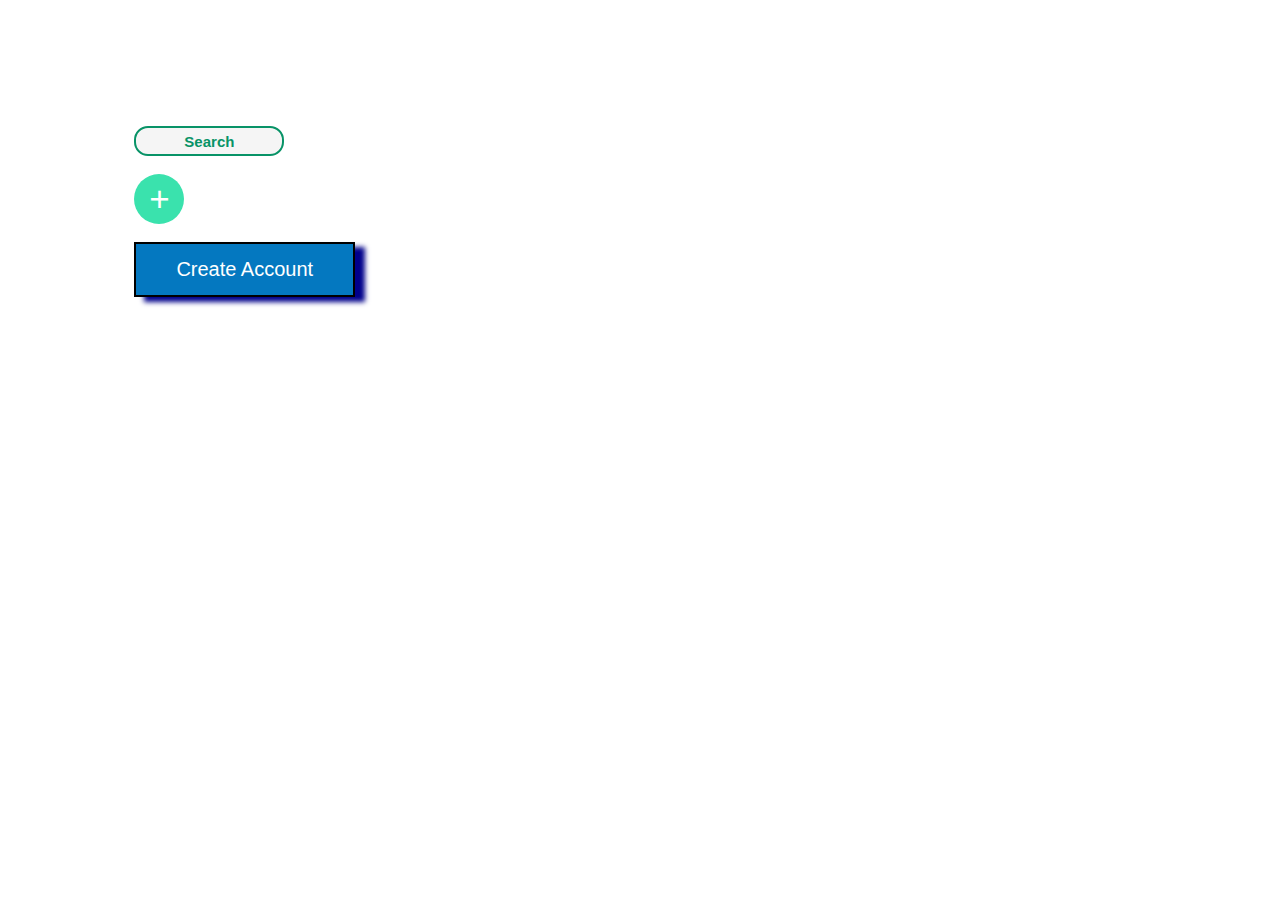
<file: Button Up/index.html>
<!DOCTYPE html>

<html lang="en">

<head>
    <meta charset="UTF-8">
    <meta http-equiv="X-UA-Compatible" content="IE=edge">
    <meta name="viewport" content="width=device-width, initial-scale=1.0">
    <title>Document</title>
    <link rel="stylesheet" href="stylebutton.css">

</head>

<body>

    <div>
        <button id="button1">Search</button>
        <br><br>


        <button id="button2">+</button>
        <br><br>

        <button id="button3">Create Account</button>
        <br><br>
    </div>


</body>
</html>
</file>
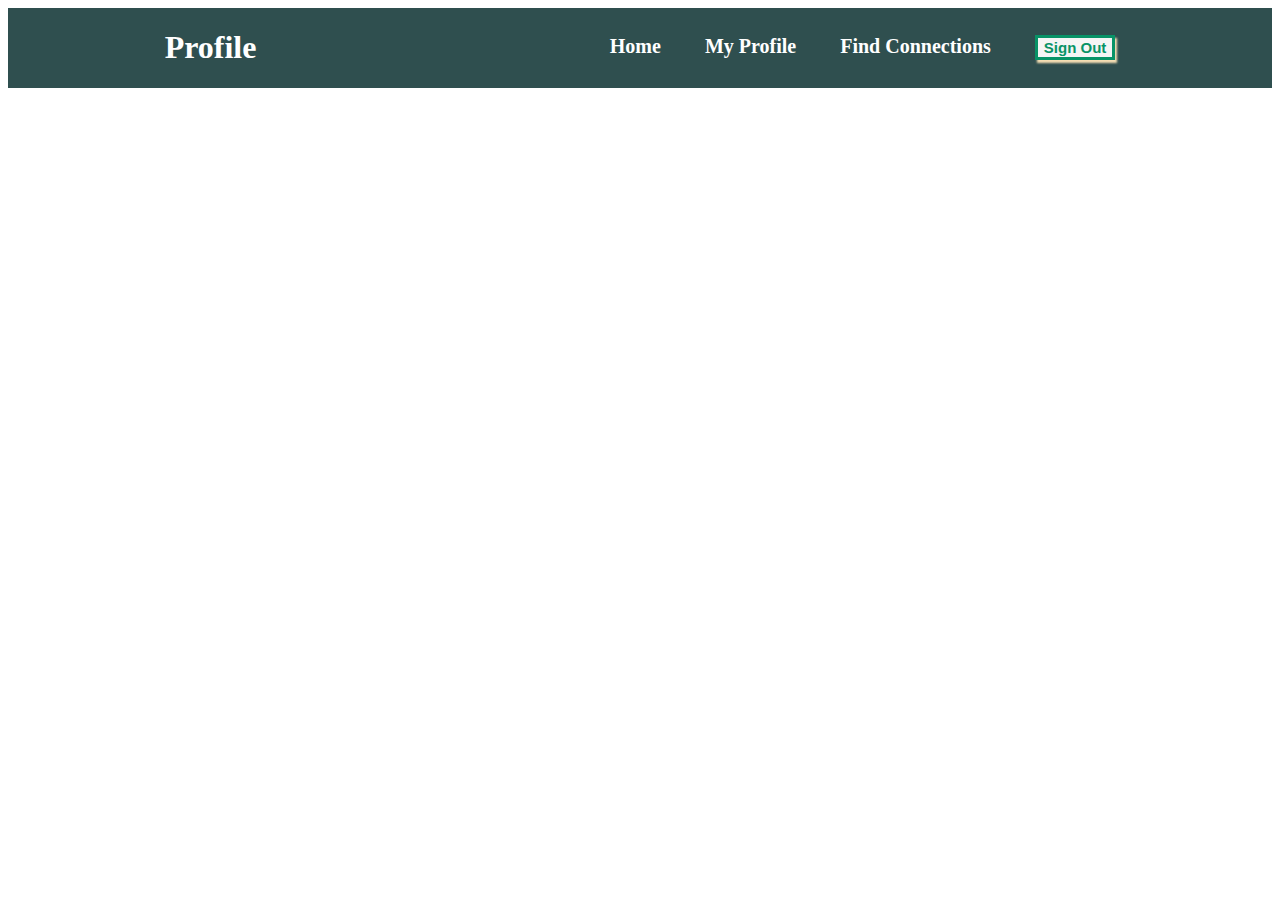
<file: Flex Navbar/index.html>
<!DOCTYPE html>
<html lang="en">

<head>
    <meta charset="UTF-8">
    <meta http-equiv="X-UA-Compatible" content="IE=edge">
    <meta name="viewport" content="width=device-width, initial-scale=1.0">
    <title>Flex NavBar</title>
    <link rel="stylesheet" href="style.css">
</head>

<body>

    <div class="nav">
        <h1 class="nav-title">Profile</h1>
        <ul class="nav-links">
            <li><a href="#">Home</a></li>
            <li><a href="#" class="active">My Profile</a></li>
            <li><a href="#">Find Connections</a></li>
            <li><button class="btn">Sign Out</button></li>
        </ul>
    </div>

</body>

</html>
</file>
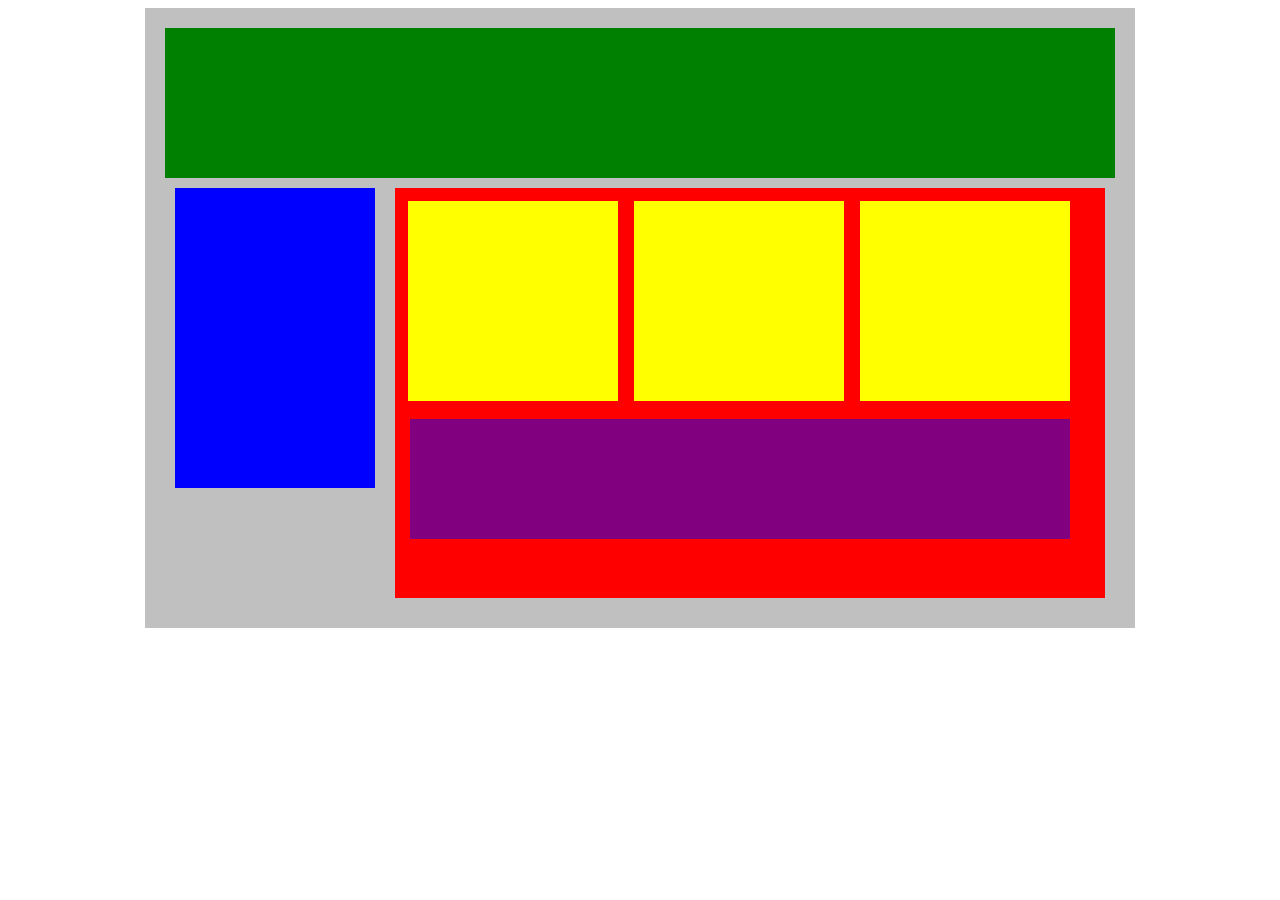
<file: Flex our Blocks/index.html>
<!DOCTYPE html>
<html lang="en">
<head>
    <title>Position Practice</title>
    <link rel="stylesheet" type="text/css" href="style.css">
</head>
<body>
    <div class="container">
        <div class="top-nav"></div>
        <div class="row">
            <div class="side-nav"></div>
            <div class="main">
                <div class="row">
                    <div class="sub-content"></div>
                    <div class="sub-content"></div>
                    <div class="sub-content"></div>
                </div>
                <div id="advertisement"></div>
            </div>
        </div>
    </div>
</body>
</html>
</file>
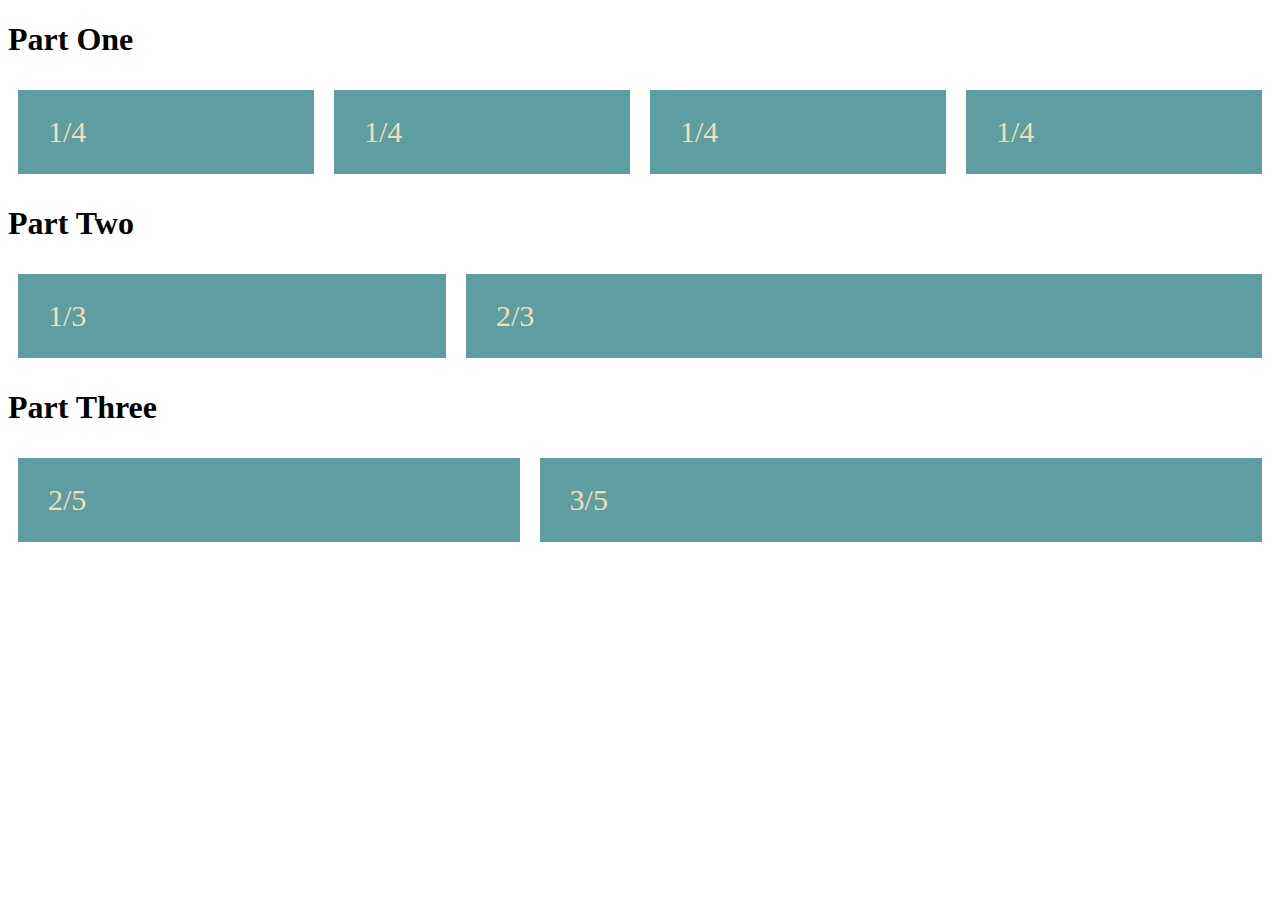
<file: FLEX-ible Columns/index.html>
<!DOCTYPE html>
<html lang="en">

<head>
    <meta charset="UTF-8">
    <meta http-equiv="X-UA-Compatible" content="IE=edge">
    <meta name="viewport" content="width=device-width, initial-scale=1.0">
    <title>Flex-ible columns</title>
    <link rel="stylesheet" href="style.css">
</head>

<body>
    <h1>Part One</h1>
    <div class="row">
        <div class="col">1/4</div>
        <div class="col">1/4</div>
        <div class="col">1/4</div>
        <div class="col">1/4</div>
    </div>
    <h1>Part Two</h1>
    <div class="row">
        <div class="col">1/3</div>
        <div class="col-2">2/3</div>
    </div>
    <h1>Part Three</h1>
    <div class="row">
        <div class="col-2">2/5</div>
        <div class="col-3">3/5</div>
    </div>



</body>

</html>
</file>
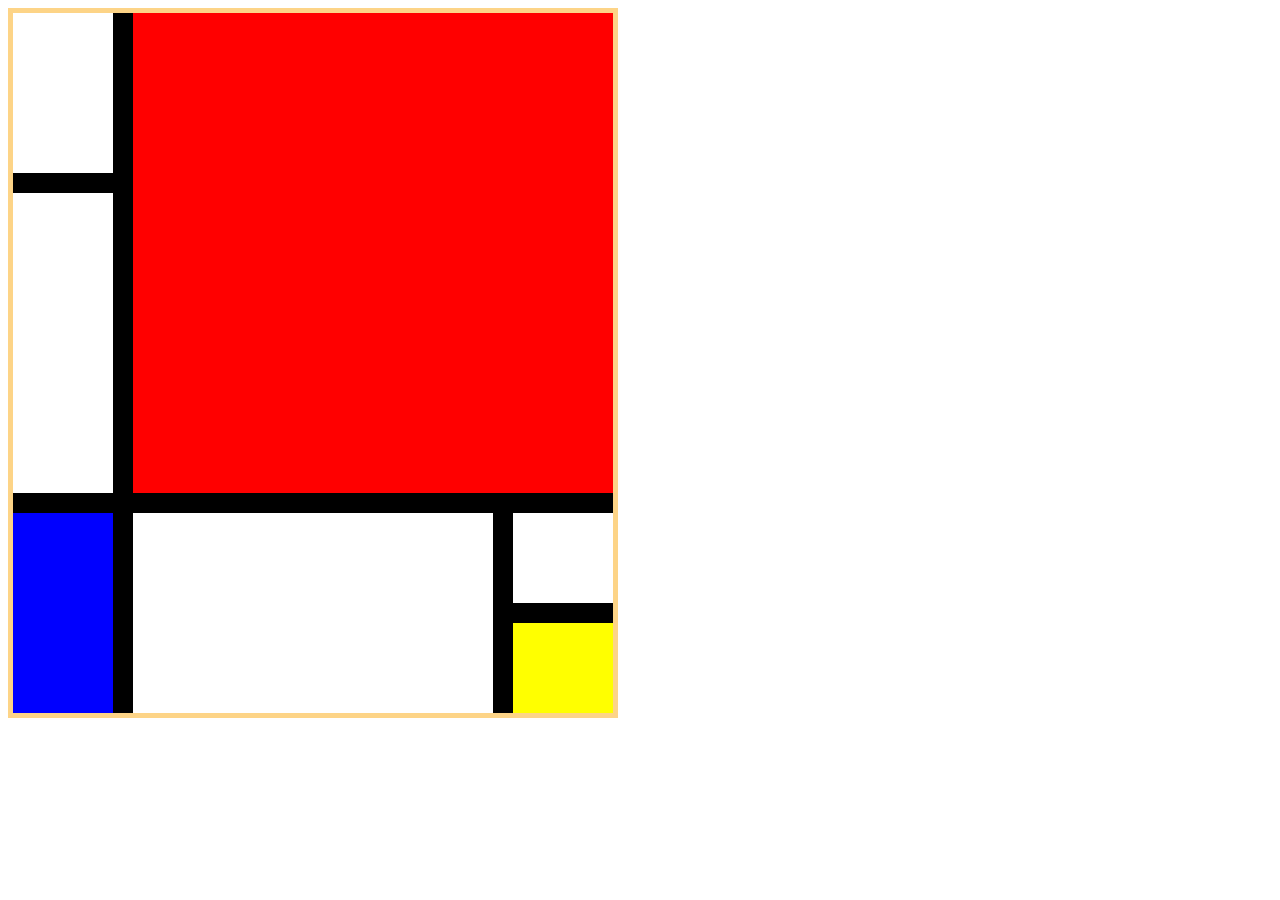
<file: Mondrian/index.html>
<!DOCTYPE html>
<html lang="en">

<head>
    <meta charset="UTF-8">
    <meta http-equiv="X-UA-Compatible" content="IE=edge">
    <meta name="viewport" content="width=device-width, initial-scale=1.0">
    <title>Mondrian</title>
    <link rel="stylesheet" href="style.css">
</head>

<body>
    <div class="container">
        <div class="container2">
            <div class="child1">
                <div class="lefttop"></div>
                <div class="leftdown"></div>
            </div>
            <div class="righttop"></div>
        </div>

        <div class="container3">
            <div class="downleft"></div>
            <div class="downmid"></div>
            <div class="downright">
                <div class="white"></div>
                <div class="yellow"></div>
            </div>
        </div>


    </div>

</body>

</html>
</file>
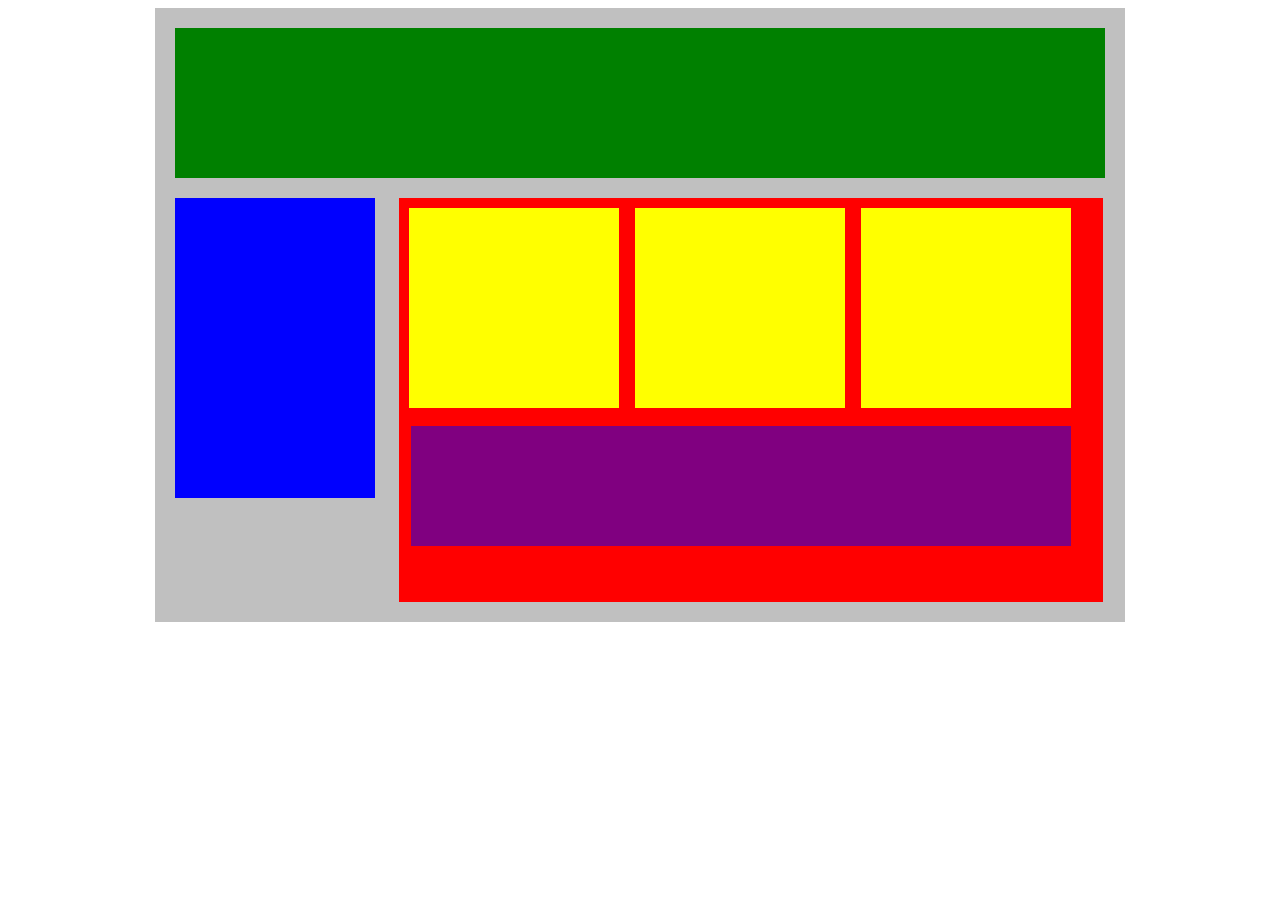
<file: Plotting Our Blocks/index.html>
<!DOCTYPE html>
<html lang="en">

<head>
    <meta charset="UTF-8">
    <meta http-equiv="X-UA-Compatible" content="IE=edge">
    <meta name="viewport" content="width=device-width, initial-scale=1.0">
    <title>Plotting Our Blocks</title>
    <link rel="stylesheet" href="style.css">

</head>

<body>
    <div class="container">
        <div class="top-nav"></div>
        <div class="side-nav"></div>
        <div class="main">
            <div class="sub-content"></div>
            <div class="sub-content"></div>
            <div class="sub-content"></div>
            <div id="advertisement"></div>
        </div>
    </div>

</body>

</html>
</file>
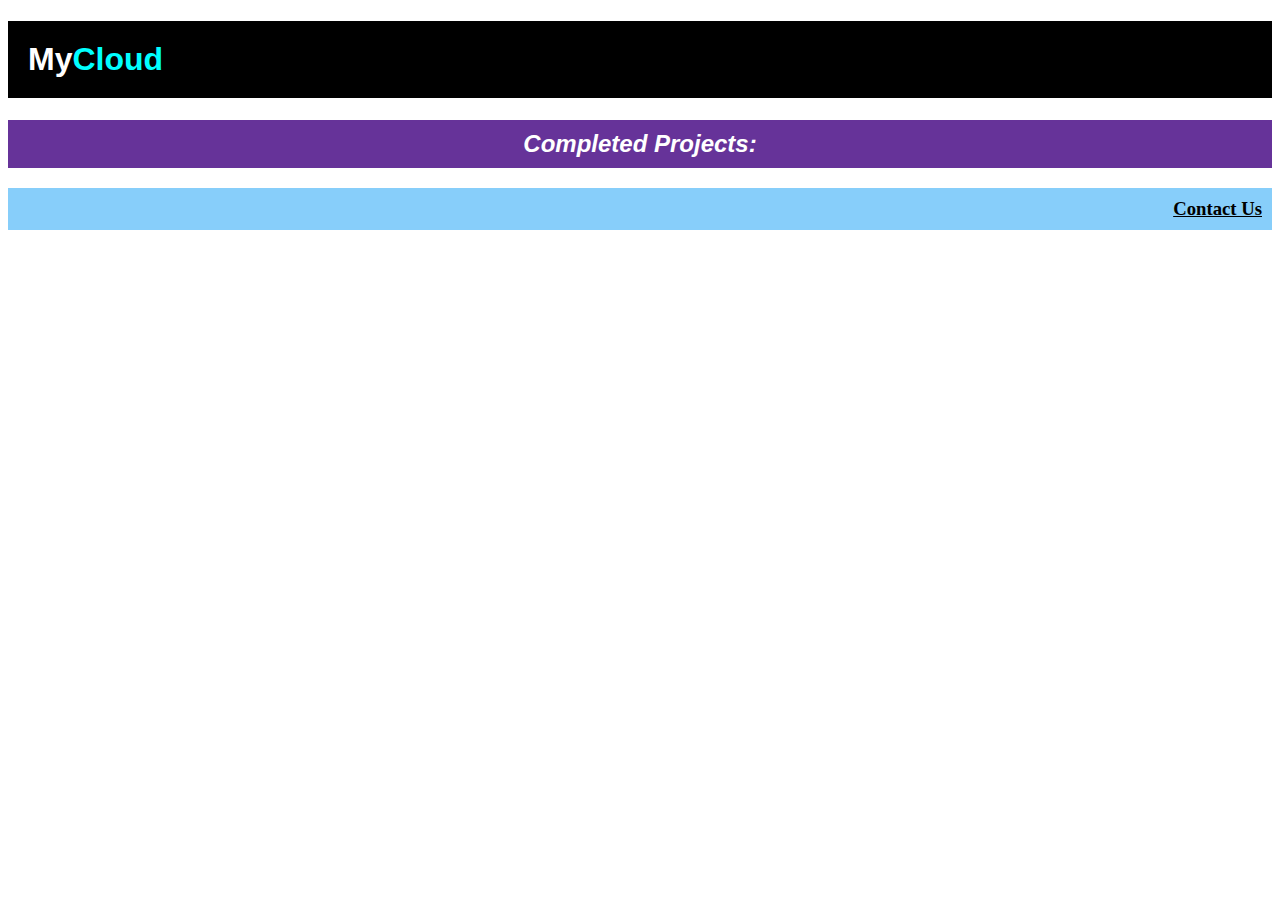
<file: Text Styling/index.html>
<!DOCTYPE html>
<html lang="en">
<head>
    <meta charset="UTF-8">
    <meta http-equiv="X-UA-Compatible" content="IE=edge">
    <meta name="viewport" content="width=device-width, initial-scale=1.0">
    <title>Document</title>
    <link rel="stylesheet" href="styling.css">
</head>

<body>
    <h1>My<span>Cloud</span></h1>
    <h2>Completed Projects:</h2>
    <h3>Contact Us</h3>
</body>
</html>
</file>
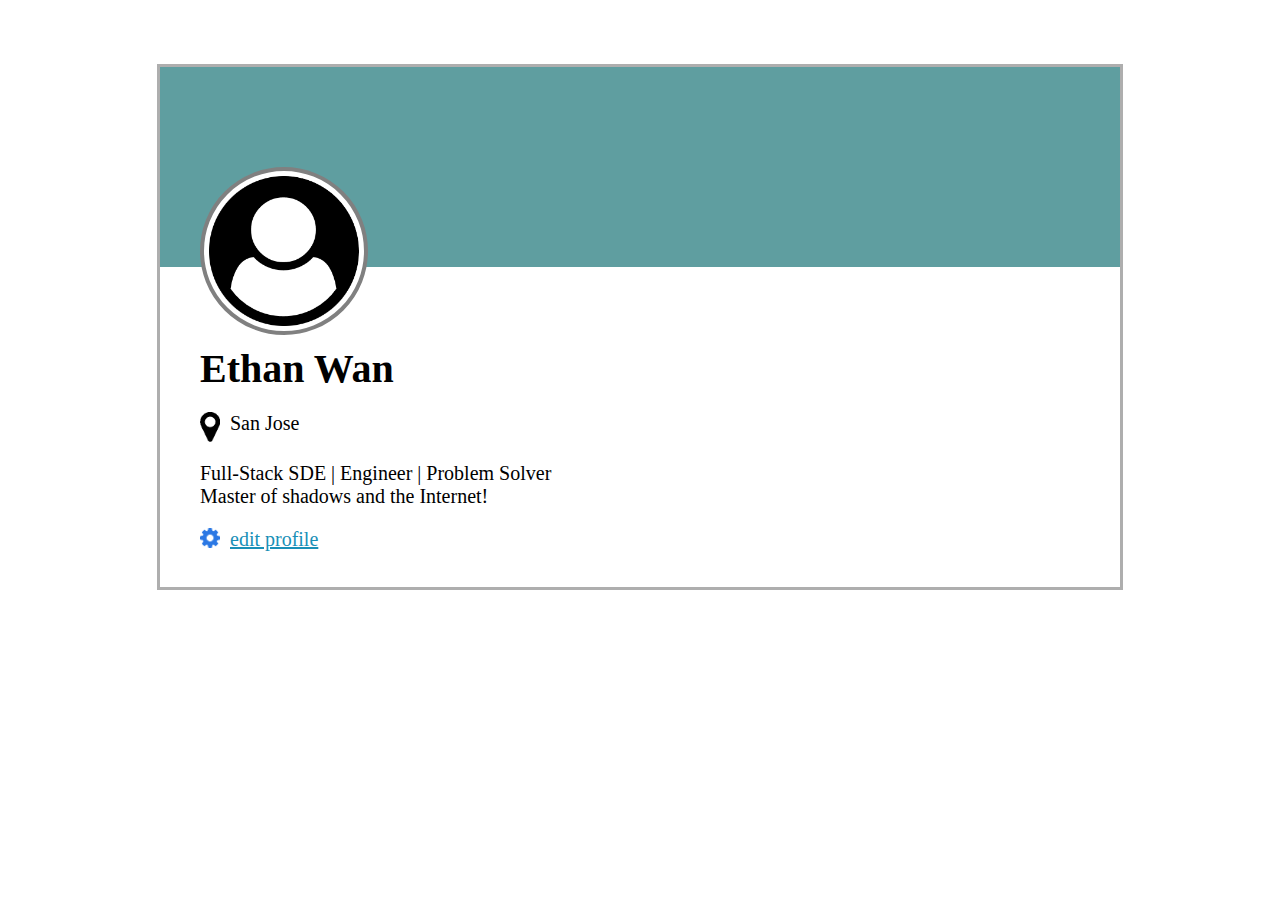
<file: User Card/index.html>
<!DOCTYPE html>
<html lang="en">

<head>
    <meta charset="UTF-8">
    <meta http-equiv="X-UA-Compatible" content="IE=edge">
    <meta name="viewport" content="width=device-width, initial-scale=1.0">
    <title>User Card</title>
    <link rel="stylesheet" href="style.css">
</head>

<body>


    <div class="card">
        <div class="blue">
        </div>

        <div class="info">
            <div class="userhead">
                <img id="user" src="./icons/user-circle.png" alt="user-circle">
            </div>

            <h1>Ethan Wan</h1>

            <div class="location">
                <img id="place" src="./icons/map-marker.png" alt="map-marker">
                <span>San Jose</span>
            </div>

            <div class="position">
                <p>Full-Stack SDE | Engineer | Problem Solver</p>
                <p>Master of shadows and the Internet!</p>
            </div>


            <div class="edit">
                <img id="gear" src="./icons/gear.png" alt="gear">
                <a href="https://github.com/WanEthan">edit profile</a>
            </div>

        </div>
    </div>

    </div>
</body>

</html>
</file>
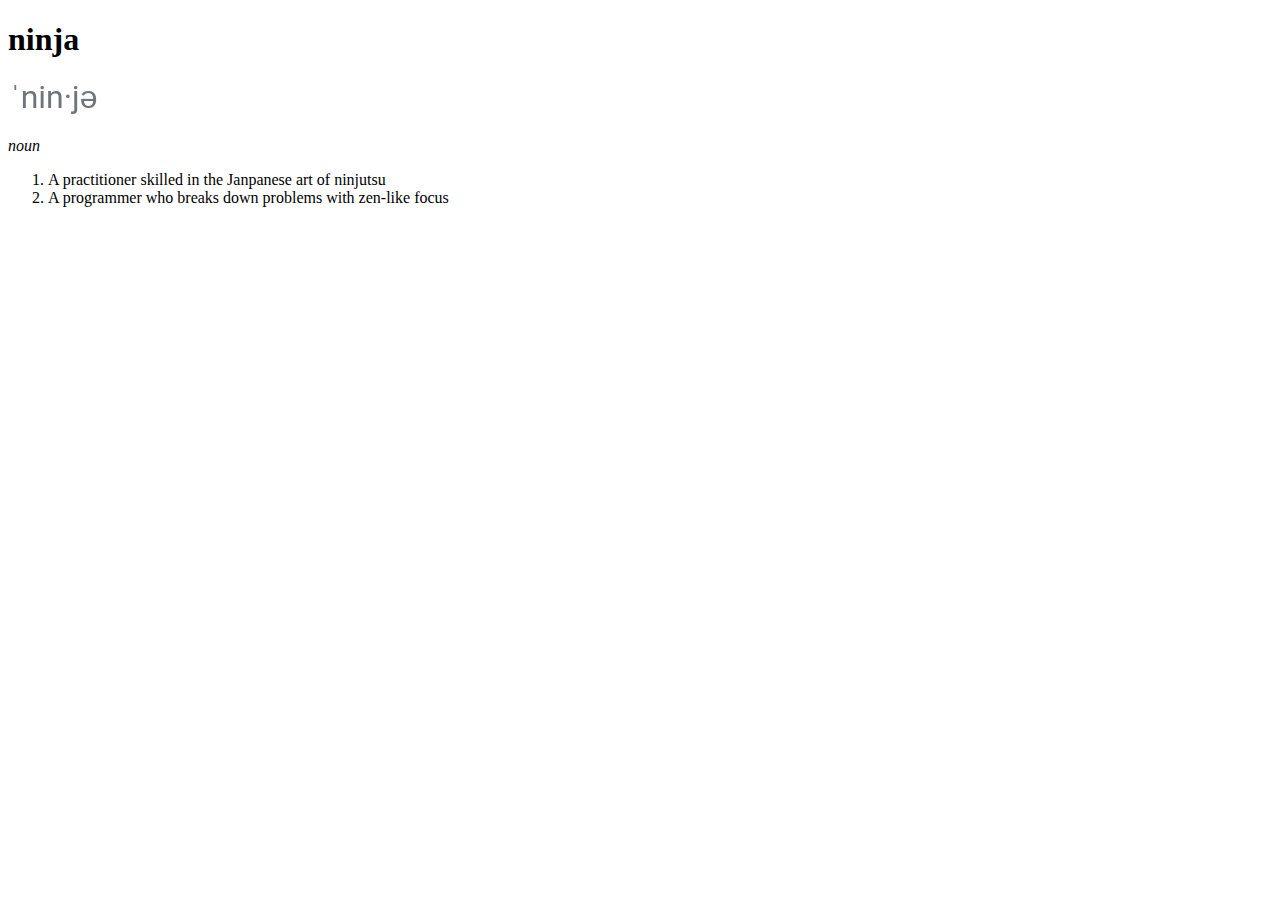
<file: Dictionary Entry.html>
<!DOCTYPE html>
<html lang="en">
    <head>
        <meta charset="UTF-8">
        <meta http-equiv="X-UA-Compatible" content="IE=edge">
        <meta name="viewport" content="width=device-width, initial-scale=1.0">
        <title>Dictionary Entry</title>
    </head>
    <body>

        <h1>ninja</h1>
        <img src="pronunciation.png" alt="pronunciation">
        <p><em>noun</em></p>

        <ol>
            <li>A practitioner skilled in the Janpanese art of ninjutsu</li>
            <li>A programmer who breaks down problems with zen-like focus</li>
        </ol>
        
    </body>
</html>
</file>
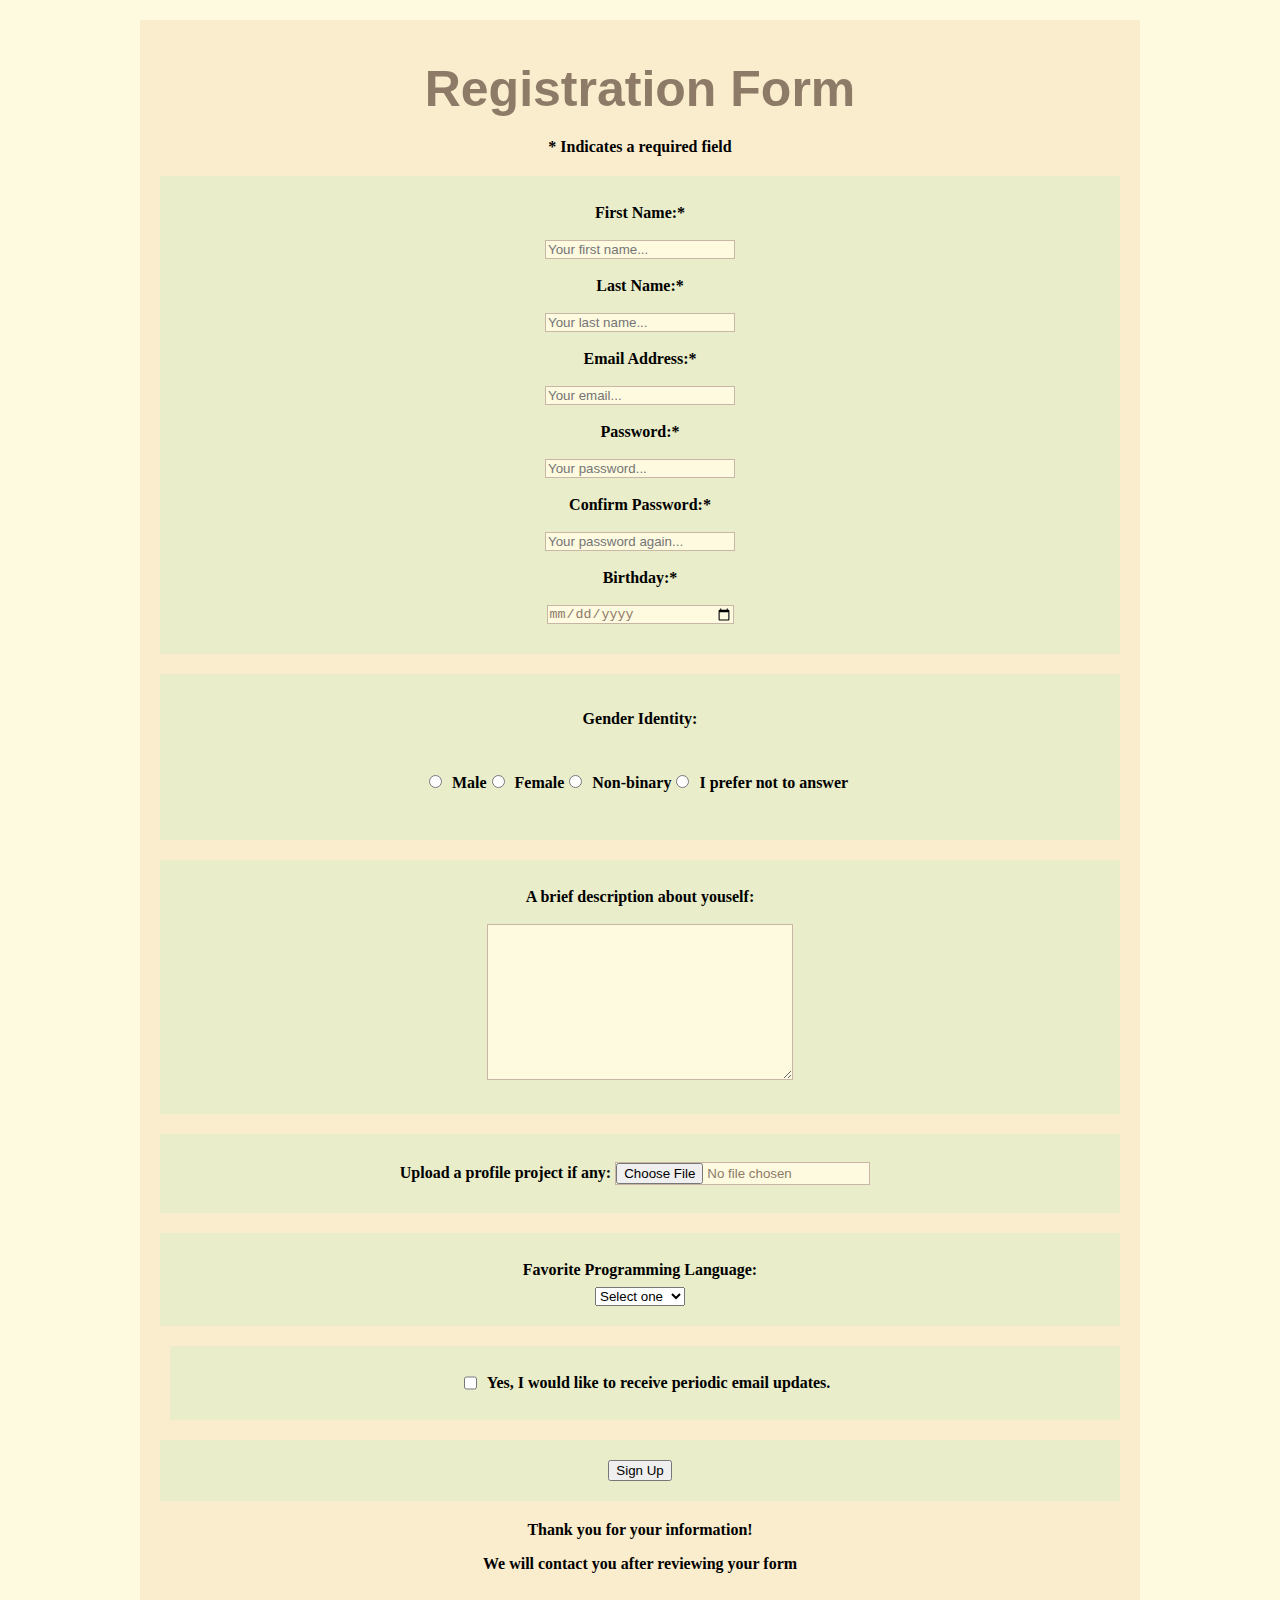
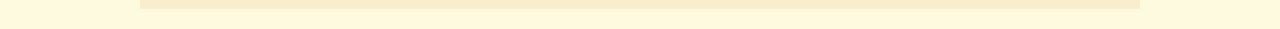
<file: Registration Form/Registration Form.html>
<!DOCTYPE html>
<html lang="en">

<head>
    <meta charset="UTF-8">
    <meta http-equiv="X-UA-Compatible" content="IE=edge">
    <meta name="viewport" content="width=device-width, initial-scale=1.0">
    <title>Registration Form</title>
    <link rel="stylesheet" href="style.css">
</head>

<body>
    <div class="main">
        <h1>Registration Form</h1>
        <p>* Indicates a required field</p>

        <form action="/submit-url" method="post">
            <!-- The action attribute indicates where form data should be sent. For example, <form action="/submit-url"></form> tells the browser that the form data should be sent to the path /submit-url-->

            <div class="basic-info">
                <label for="first-name">First Name:*</label>
                <input id="first-name" name="first-name" type="text" placeholder="Your first name..." required>

                <label for="last-name">Last Name:*</label>
                <input id="last-name" name="last-name" type="text" placeholder="Your last name..." required>


                <label for="email">Email Address:*</label>
                <input id="email" name="email" type="email" placeholder="Your email..." required>


                <label for="password">Password:*</label>
                <input id="password" name="password" type="password" placeholder="Your password..." required>

                <label for="con-password">Confirm Password:*</label>
                <input id="con-password" name="con-password" type="password" placeholder="Your password again..."
                    required>

                <label for="birthday">Birthday:*</label>
                <input id="birthday" name="birthday" type="date" required>
            </div>

            <div class="genderidentity">
                <p>Gender Identity:</p>
                <div class="gender">
                <label for="male"><input id="male" value="male" type="radio" name="gender">Male</label>

                <label for="female"><input id="female" value="female" type="radio" name="gender">Female</label>

                <label for="non-binary"><input id="non-binary" value="non-binary" type="radio"
                        name="gender">Non-binary</label>
                

                <label for="no-answer"><input id="no-answer" value="no-answer" type="radio" name="gender">I prefer not
                    to answer</label>

                </div>

                <!-- The id attribute is used to identify specific HTML elements. Each id attribute's value must be unique from all other id values for the entire page.-->
                <!-- The name attribute is used to make it so selecting one radio button automatically deselects the other-->
                <!-- The type attribute with the values radio or checkbox -->
            </div>


            <div class="introduction">
                <label for="introduction">A brief description about youself:</label>
                <textarea name="introduction"
                    placeholder="Please provide a short introduction about you, Thank you!"> </textarea>
            </div>

            <div>
                <label for="profile-project">Upload a profile project if any: <input id="profile-project" type="file"
                        name="file" /></label>
            </div>

            <div class="lang">
                <label>Favorite Programming Language:</label>
                <select name="Languages">
                    <option>Select one</option>
                    <option>Java</option>
                    <option>JavaScript</option>
                    <option>Python</option>
                    <option>HTML/CSS</option>
                    <option>C++</option>
                    <option>C#</option>
                </select>
            </div>

            <div class="opt-in">
                <input type="checkbox" name="accept" id="accept">
                <label for="accept">Yes, I would like to receive periodic email updates.</label>
            </div>

            <div class="signup">
                <button type="submit">Sign Up</button>
            </div>
            <footer>
                <p>Thank you for your information!</p>
                <p>We will contact you after reviewing your form</p>
            </footer>
    </div>

</body>

</html>
</file>
<file: Button Up/stylebutton.css>
div {
    margin: 10%;
}


#button1 {

    color: #089367;
    background-color: whitesmoke;
    border-radius: 14px;
    border: 2px solid #089367;;
    font-size: 15px;
    width: 150px;
    height: 30px;
    text-align: center;
    font-weight: bold;

}

#button2 {
    background-color: #3ae2ad;;
    border-radius: 50%;
    width: 50px;
    height: 50px;
    border: none;
    text-align: center;
    font-size: 35px;
    color: white;

}

#button3 {
    color: white;
    border: 2px solid black;
    font-size: 20px;
    font-family: sans-serif;
    background-color: rgb(4, 120, 192);
    box-shadow: 10px 5px 5px darkblue;
    padding: 14px 40px;
}
</file>
<file: Flex Navbar/style.css>
.nav {
    background-color: darkslategrey;
    width: auto;
    height: 10%;
    display: flex;
    align-items: center;
    justify-content: space-around;
}

.nav-links {
    display: flex; 
    justify-content: space-between;
    width: 40%;
}

h1{
    color: white;
}

li {
    list-style: none;
}

a {
    text-decoration: none;
    font-size: 20px;
    font-family: 'Times New Roman', Times, serif;
    font-weight: bold;
    color: white;
}

a:hover {
    /* change properties of a link when the mouse hovers over them by using a pseudo-selector */
    color: rgb(236, 211, 49);
}

a:active {
    /* change properties of a link when the link is actually being clicked by using a pseudo-selector */
    color: rgb(223, 180, 123);
}

button {
    color: #089367;
    background-color: whitesmoke;
    border: 3px solid #089367;;
    font-size: 15px;
    width: auto;
    font-weight: bold;
    box-shadow: 2px 3px 2px wheat;
}

button:hover {
    /* change properties of a link when the mouse hovers over them by using a pseudo-selector */
    color: rgb(237, 228, 172);
}
</file>
<file: Flex our Blocks/style.css>
.container{
    width: 950px;
    background-color: silver;
    margin: 0px auto;
    padding: 20px;
    
}
.top-nav {
    height: 150px;
    background-color: green;
}
.side-nav {
    height: 300px;
    width: 200px;
    background-color: blue;
    margin: 10px;

}
.main {
    height: 400px;
    width: 700px;
    background-color: red;
    margin: 10px;
    padding: 5px;
    
}
.sub-content {
    height: 200px;
    width: 210px;
    background-color: yellow;
    margin: 8px;
}
#advertisement {
    height: 120px;
    width: 660px;
    background-color: purple;
    margin: 10px;
}
.row {
    display: flex;
}
</file>
<file: FLEX-ible Columns/style.css>
.row {
    display: flex;
    justify-content: space-between;
}

/* This property combines: flex-grow, flex-shrink, flex-basis and can provide an easy way for us to create columns in our layout. Think of each element with flex: 1; like one slice of a pie. If another column were to have flex: 2, it will essentially take 2 slices of the available space. */
.col {
    flex: 1;


}

.col-2 {
    flex: 2;

}

.col-3 {
    flex: 3;

}


.col,
.col-2,
.col-3 {
    background-color: cadetblue;
    color: wheat;
    margin: 10px;
    padding: 25px 30px;
    font-size: 30px;

}
</file>
<file: Mondrian/style.css>
.container {
    width: 600px;
    height: 700px;
    background-color: black;
    border: 5px solid rgb(253, 212, 135);
    justify-content: center;

}

.container2 {
    display: flex;
    justify-content: space-between;
}


.lefttop {
    width: 100px;
    height: 160px;
    background-color: white;
    margin-bottom: 20px;

}

.righttop {
    width: 480px;
    height: 480px;
    background-color: red;
    margin-bottom: 20px;

}

.leftdown {
    width: 100px;
    height: 300px;
    background-color: white;
}

.container3 {
    display: flex;
    justify-content: space-between;
}

.downleft {
    background-color: blue;
    width: 100px;
    height: 200px;
}

.downmid {
    background-color: white;
    width: 360px;
    height: 200px;
}

.white {
    background-color: white;
    width: 100px;
    height: 90px;
    margin-bottom: 20px;
}

.yellow {
    background-color: yellow;
    width: 100px;
    height: 90px;
}
</file>
<file: Plotting Our Blocks/style.css>
.container {
    width: 950px;
    background-color: silver;
    margin: 0px auto;
    /* Margin is outside block elements, this means that we use margin to separate a block from things around it */
    padding: 10px;
    /* padding is within them, and padding to move a block's content away from its edges. */
}

.top-nav {
    height: 150px;
    background-color: green;
    margin: 10px;

}

.side-nav {
    height: 300px;
    width: 200px;
    background-color: blue;
}

.main {
    height: 400px;
    width: 700px;
    background-color: red;
    padding: 2px;
}

.sub-content {
    height: 200px;
    width: 210px;
    background-color: yellow;
    float: left;
    margin: 8px;

}

#advertisement {
    height: 120px;
    width: 660px;
    background-color: purple;
    display: inline-block;
    margin: 10px;
}

.side-nav,
.main {
    /* the inline-block property placed the two divs side by side and the vertical-align property makes the two divs line up at the top  */
    display: inline-block;
    vertical-align: top;
    margin: 10px;
}
</file>
<file: Text Styling/styling.css>
h1 {
    color: white;
    background-color: black;
    padding: 20px;
    font-family: Impact, Haettenschweiler, 'Arial Narrow Bold', sans-serif;
}

span {
    color: aqua;
}

h2 {
    background-color: rebeccapurple;
    color: white;
    text-align: center;
    padding: 10px;
    font-style: italic;
    font-weight: bold;
    font-family: sans-serif;
}

h3 {
    background-color: lightskyblue;
    text-decoration: underline;
    text-align: right;
    padding: 10px;
}
</file>
<file: Registration Form/style.css>
body {
    background-color: #FEFAE0;
}

.main {
    width: 960px;
    height: fit-content;
    margin: 20px auto;
    background-color: #FAEDCD;
    text-align: center;

}

h1 {
    margin: 20px 20px;
    color: #8D7B68;
    font-size: 50px;
    font-family: Impact, Haettenschweiler, 'Arial Narrow Bold', sans-serif;

}

div {
    margin-top: 20px;
    margin-bottom: 20px;
    font-family: 'Times New Roman', Times, serif;
    background-color: #E9EDC9;
    padding: 20px;
}

label {
    display: block;
    margin: 0.5rem 0;
    font-weight: bold;
}


.basic-info > input,
textarea {
    margin: 10px;
    width: 20%;
    min-height: 1em;
}

input,
textarea {
    background-color: #FEFAE0;
    border: 1px solid #C8B6A6;
    color: #8D7B68;
}

.gender {
    display: flex;
    margin: 0 0.5em 0 0;
    justify-content: center;
    align-items: center;

}

p {
    font-weight: bold;
}

textarea {
    width: 300px;
    height: 150px;
}

.opt-in {
    display: flex;
    justify-content: center;
    margin-left: 10px;
}

input {
    margin-right: 10px;
}
</file>
<file: User Card/style.css>
* {
    /* Condensed Universal Reset handles all the essentials, and ensures relatively universal default browser-style uniformity */
    vertical-align: baseline;
    font-weight: inherit;
    font-family: inherit;
    font-style: inherit;
    font-size: 100%;
    border: 0 none;
    outline: 0;
    padding: 0;
    margin: 0;
}


.card {
    width: 960px;
    height: 520px;
    border: 3px solid rgb(174, 174, 174);
    margin: 5% auto;
}

.blue {
    background-color: cadetblue;
    width: auto;
    height: 200px;
}

#user {
    width: 150px;
    height: 150px;
}

#place {
    width: 20px;
    height: 30px;

}

#gear {
    width: 20px;
    height: 20px;
}

h1 {
    padding: 10px 0;
    font-size: 40px;
    font-family: Cambria, Cochin, Georgia, Times, 'Times New Roman', serif;
    font-weight: 900;
}

p,
span,
a {
    font-size: 20px;
    font-family: Cambria, Cochin, Georgia, Times, 'Times New Roman', serif;
}

.userhead {
    background-color: white;
    width: 160px;
    height: 160px;
    border: 4px solid grey;
    border-radius: 50%;
    display: flex;
    justify-content: center;
    align-items: center;
}

.location,
.edit {
    display: flex;
    width: fit-content;
    padding: 10px 0;
    justify-content: center;
}

.position {
    padding: 10px 0;
}

.location,
.edit,
.userhead,
h1,
.position {
    margin-left: 40px;
}

span,
a {
    margin-left: 10px;
}

a {
    color: rgb(25, 144, 183);
}

.info {
    position: relative;
    bottom: 100px;
}
</file>
